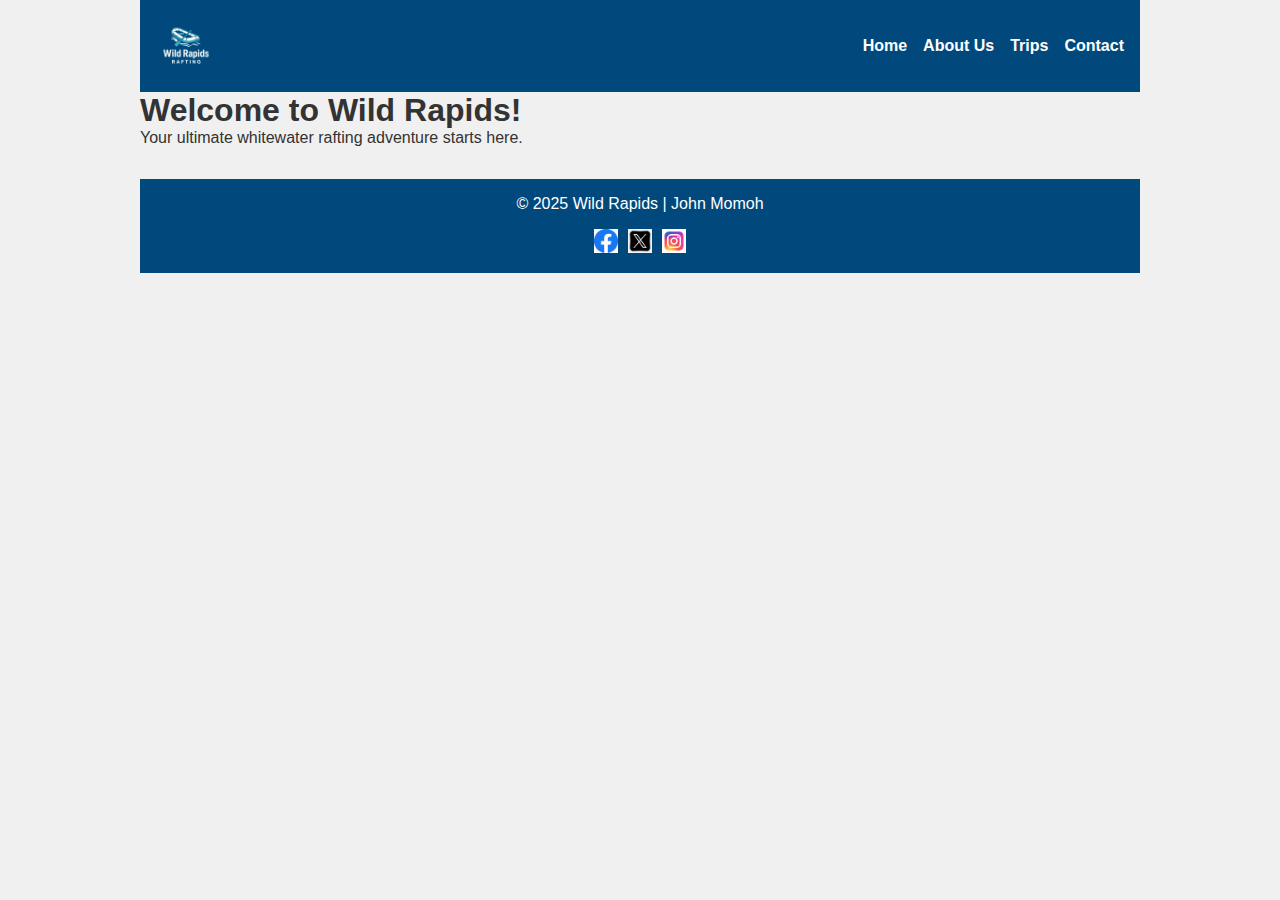
<file: wwr/index.html>
<!DOCTYPE html>
<html lang="en">
<head>
  <meta charset="UTF-8" />
  <meta name="viewport" content="width=device-width, initial-scale=1.0" />
  <meta name="description" content="Welcome to Wild Rapids - Your #1 whitewater rafting adventure in Nigeria!" />
  <meta name="author" content="John Momoh" />
  <title>Wild Rapids | Home</title>
  <link rel="stylesheet" href="styles/rafting.css" />
</head>
<body>
  <header>
    <img src="images/logo.png" alt="Wild Rapids Logo" />
    <nav>
      <ul>
        <li><a href="index.html">Home</a></li>
        <li><a href="about.html">About Us</a></li>
        <li><a href="trips.html">Trips</a></li>
        <li><a href="contact.html">Contact</a></li>
      </ul>
    </nav>
  </header>

  <main>
    <h1>Welcome to Wild Rapids!</h1>
    <p>Your ultimate whitewater rafting adventure starts here.</p>
  </main>

  <footer>
    <p>&copy; 2025 Wild Rapids | John Momoh</p>
    <nav class="socialmedia">
      <a href="#"><img src="images/facebook.png" alt="Facebook" /></a>
      <a href="#"><img src="images/twitter.png" alt="Twitter" /></a>
      <a href="#"><img src="images/instagram.png" alt="Instagram" /></a>
    </nav>
  </footer>
</body>
</html>
</file>
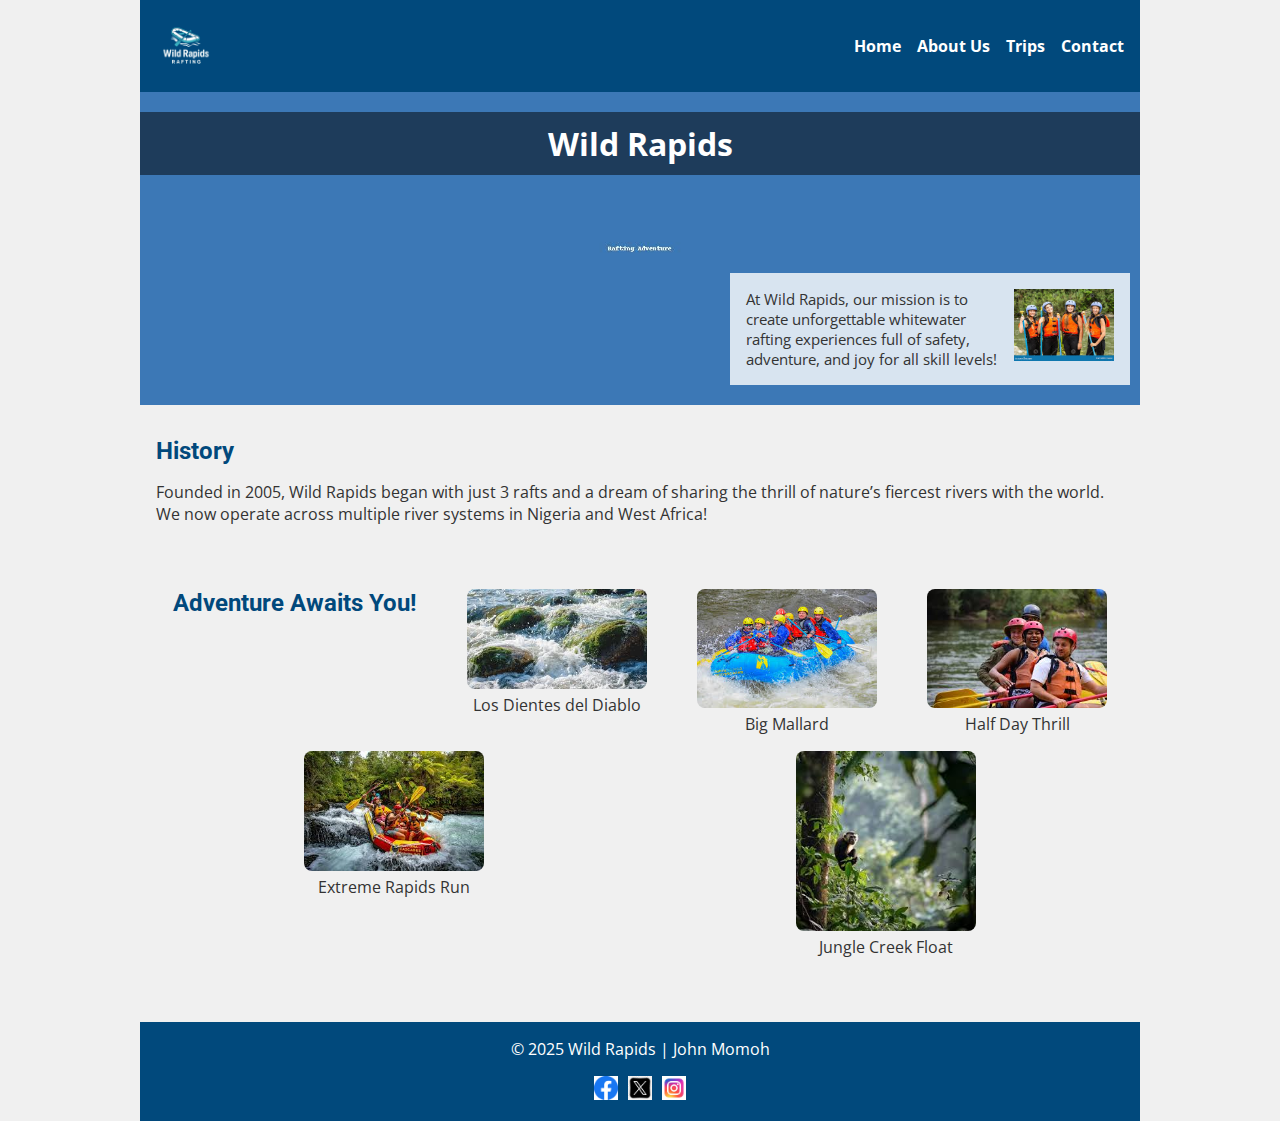
<file: wwr/about.html>
<!DOCTYPE html>
<html lang="en">
<head>
  <meta charset="UTF-8" />
  <meta name="viewport" content="width=device-width, initial-scale=1.0" />
  <meta name="description" content="Learn more about Wild Rapids and our history, mission, and team!" />
  <meta name="author" content="John Momoh" />
  <title>Wild Rapids | About Us</title>
  <link rel="stylesheet" href="styles/rafting.css" />
  <link href="https://fonts.googleapis.com/css2?family=Open+Sans&family=Roboto:wght@500&display=swap" rel="stylesheet" />
</head>
<body>
  <header>
    <img src="images/logo.png" alt="Wild Rapids Logo" />
    <nav>
      <ul>
        <li><a href="index.html">Home</a></li>
        <li><a href="about.html">About Us</a></li>
        <li><a href="trips.html">Trips</a></li>
        <li><a href="contact.html">Contact</a></li>
      </ul>
    </nav>
  </header>

  <main>
    <div class="hero">
      <img src="images/hero.jpg" alt="Rafting Adventure" />
      <h1>Wild Rapids</h1>
      <article>
        <img src="images/staffmembers.jpeg" alt="Our Friendly Staff" />
        <p>At Wild Rapids, our mission is to create unforgettable whitewater rafting experiences full of safety, adventure, and joy for all skill levels!</p>
      </article>
    </div>

    <section>
      <h2>History</h2>
      <p>Founded in 2005, Wild Rapids began with just 3 rafts and a dream of sharing the thrill of nature’s fiercest rivers with the world. We now operate across multiple river systems in Nigeria and West Africa!</p>
    </section>

    <section>
      <h2>Adventure Awaits You!</h2>
      <figure>
        <img src="images/rapids1.jpeg" alt="Adventure 1" />
        <figcaption>Los Dientes del Diablo</figcaption>
      </figure>
      <figure>
        <img src="images/rapid2.jpeg" alt="Adventure 2" />
        <figcaption>Big Mallard</figcaption>
      </figure>
      <figure>
        <img src="images/rapids3.jpeg" alt="Adventure 3" />
        <figcaption>Half Day Thrill</figcaption>
      </figure>
      <figure>
        <img src="images/rapids4.jpeg" alt="Adventure 4" />
        <figcaption>Extreme Rapids Run</figcaption>
      </figure>
      <figure>
        <img src="images/rapids5.jpeg" alt="Adventure 5" />
        <figcaption>Jungle Creek Float</figcaption>
      </figure>
    </section>
  </main>

  <footer>
    <p>&copy; 2025 Wild Rapids | John Momoh</p>
    <nav class="socialmedia">
      <a href="#"><img src="images/facebook.png" alt="Facebook" /></a>
      <a href="#"><img src="images/twitter.png" alt="Twitter" /></a>
      <a href="#"><img src="images/instagram.png" alt="Instagram" /></a>
    </nav>
  </footer>
</body>
</html>
</file>
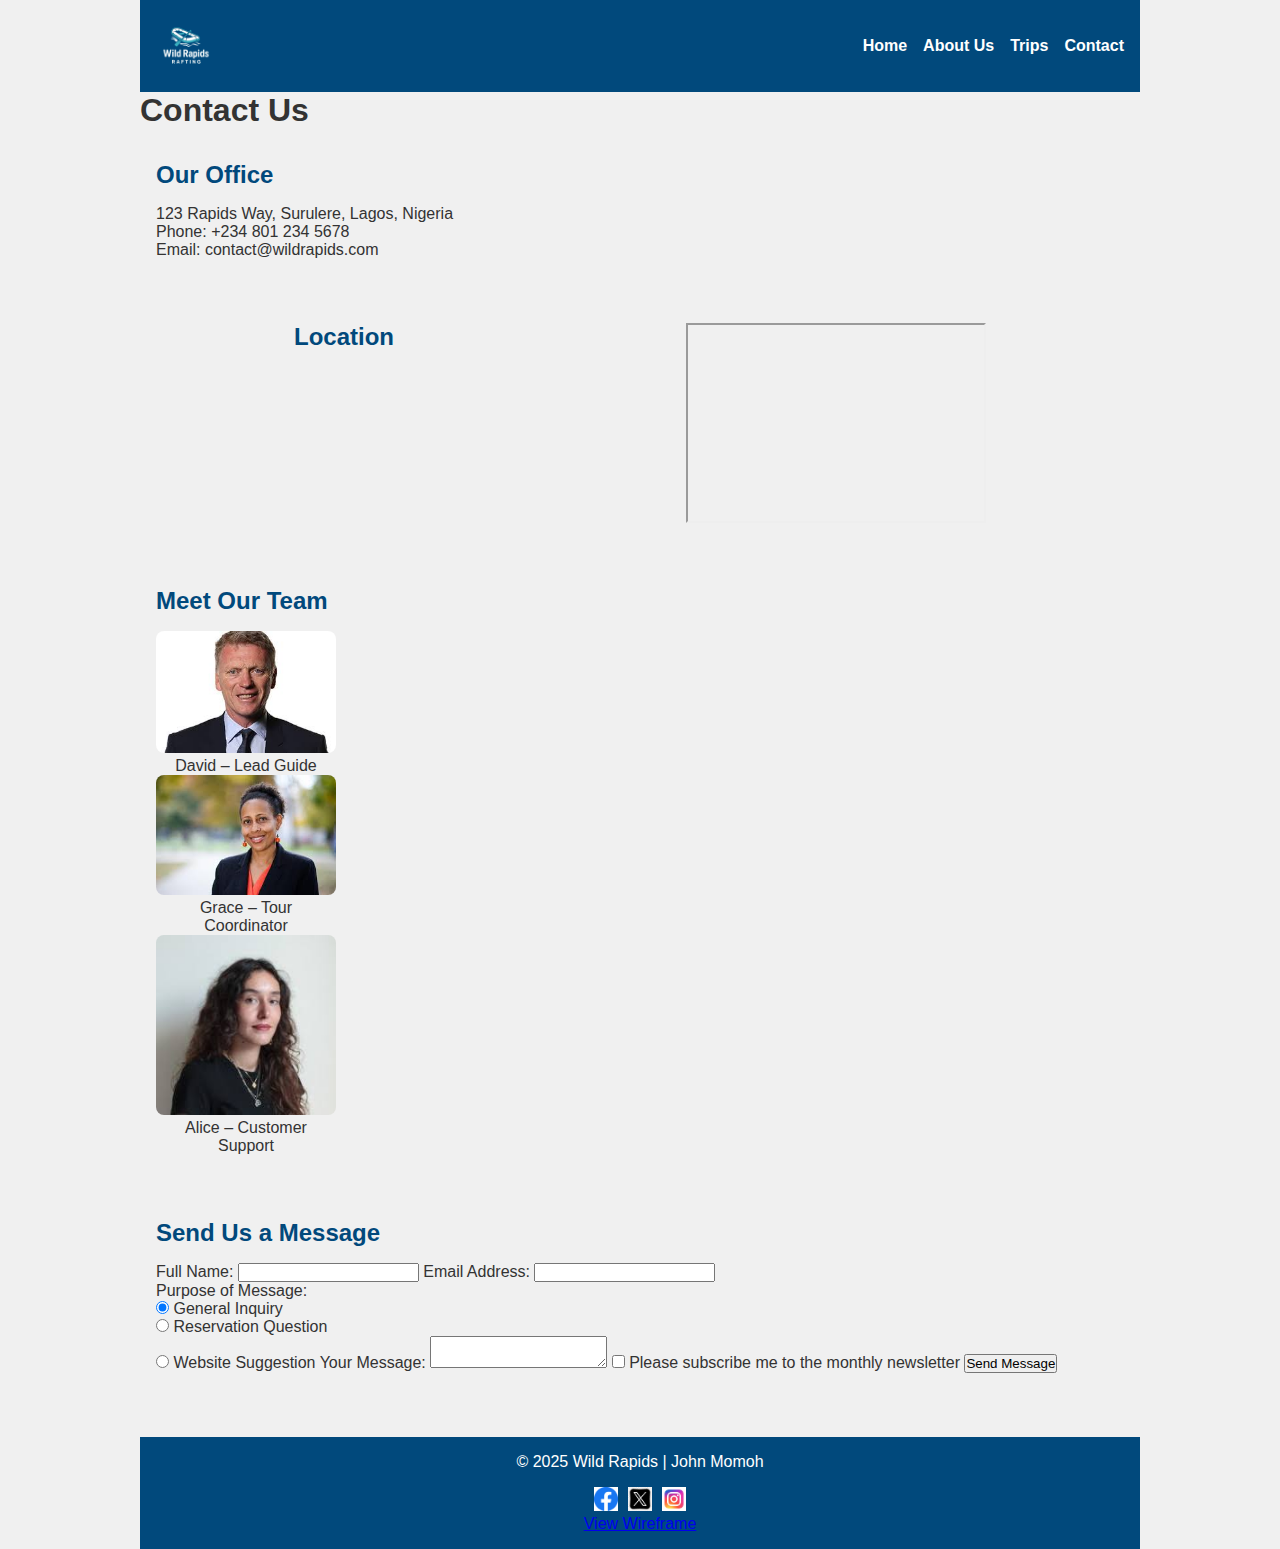
<file: wwr/contact.html>
<!DOCTYPE html>
<html lang="en">
<head>
  <meta charset="UTF-8" />
  <meta name="viewport" content="width=device-width, initial-scale=1.0" />
  <meta name="description" content="Contact Wild Rapids for all rafting inquiries, bookings, and feedback." />
  <meta name="author" content="John Momoh" />
  <title>Wild Rapids | Contact Us</title>
  <link rel="stylesheet" href="styles/rafting.css" />
</head>
<body>
  <header>
    <img src="images/logo.png" alt="Wild Rapids Logo" />
    <nav>
      <ul>
        <li><a href="index.html">Home</a></li>
        <li><a href="about.html">About Us</a></li>
        <li><a href="trips.html">Trips</a></li>
        <li><a href="contact.html">Contact</a></li>
      </ul>
    </nav>
  </header>

  <main>
    <h1>Contact Us</h1>
    
    <section>
      <h2>Our Office</h2>
      <p>123 Rapids Way, Surulere, Lagos, Nigeria</p>
      <p>Phone: +234 801 234 5678</p>
      <p>Email: contact@wildrapids.com</p>
    </section>

    <section>
      <h2>Location</h2>
      <iframe src="https://www.google.com/maps/embed?pb=..." width="300" height="200" allowfullscreen loading="lazy" referrerpolicy="no-referrer-when-downgrade"></iframe>
    </section>

    <section>
      <h2>Meet Our Team</h2>
      <figure>
        <img src="images/david.jpeg" alt="David - Guide" />
        <figcaption>David – Lead Guide</figcaption>
      </figure>
      <figure>
        <img src="images/grace.jpeg" alt="Grace - Coordinator" />
        <figcaption>Grace – Tour Coordinator</figcaption>
      </figure>
      <figure>
        <img src="images/alice.jpg" alt="Alice - Support" />
        <figcaption>Alice – Customer Support</figcaption>
      </figure>
    </section>

    <section>
      <h2>Send Us a Message</h2>
      <form>
        <label for="name">Full Name:</label>
        <input type="text" id="name" name="name" required />

        <label for="email">Email Address:</label>
        <input type="email" id="email" name="email" required />

        <p>Purpose of Message:</p>
        <input type="radio" id="general" name="purpose" value="General Inquiry" checked />
        <label for="general">General Inquiry</label><br />
        <input type="radio" id="reservation" name="purpose" value="Reservation Question" />
        <label for="reservation">Reservation Question</label><br />
        <input type="radio" id="website" name="purpose" value="Website Suggestion" />
        <label for="website">Website Suggestion</label>

        <label for="message">Your Message:</label>
        <textarea id="message" name="message" required></textarea>

        <input type="checkbox" id="subscribe" name="subscribe" />
        <label for="subscribe">Please subscribe me to the monthly newsletter</label>

        <button type="submit">Send Message</button>
      </form>
    </section>
  </main>

  <footer>
    <p>&copy; 2025 Wild Rapids | John Momoh</p>
    <nav class="socialmedia">
      <a href="#"><img src="images/facebook.png" alt="Facebook" /></a>
      <a href="#"><img src="images/twitter.png" alt="Twitter" /></a>
      <a href="#"><img src="images/instagram.png" alt="Instagram" /></a>
    </nav>
    <p><a href="link-to-wireframe.png">View Wireframe</a></p>
  </footer>
</body>
</html>
</file>
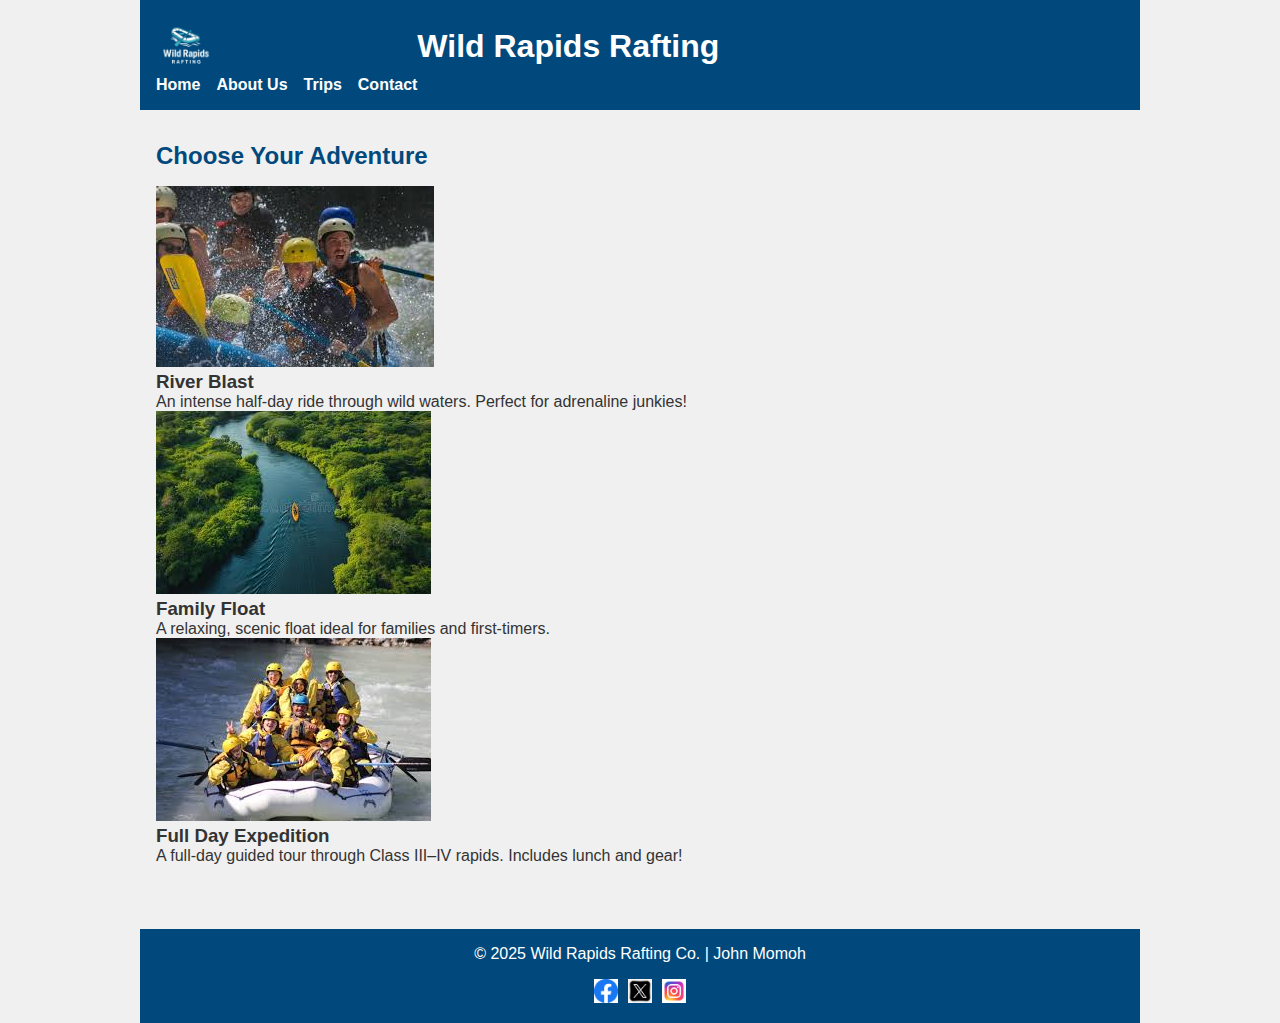
<file: wwr/trips.html>
<!DOCTYPE html>
<html lang="en">
<head>
    <meta charset="UTF-8">
    <meta name="viewport" content="width=device-width, initial-scale=1.0">
    <meta name="description" content="Explore thrilling rafting trips with Wild Rapids!">
    <title>Trips - Wild Rapids</title>
    <link rel="stylesheet" href="styles/rafting.css">
</head>
<body>
    <header>
        <img src="images/logo.png" alt="Wild Rapids Logo">
        <h1>Wild Rapids Rafting</h1>
        <nav>
            <ul>
                <li><a href="index.html">Home</a></li>
                <li><a href="about.html">About Us</a></li>
                <li><a href="trips.html">Trips</a></li>
                <li><a href="contact.html">Contact</a></li>
            </ul>
        </nav>
    </header>

    <main>
        <section>
            <h2>Choose Your Adventure</h2>
            <div class="trip">
                <img src="images/trip1.jpg" alt="River Blast">
                <h3>River Blast</h3>
                <p>An intense half-day ride through wild waters. Perfect for adrenaline junkies!</p>
            </div>
            <div class="trip">
                <img src="images/trip2.jpg" alt="Family Float">
                <h3>Family Float</h3>
                <p>A relaxing, scenic float ideal for families and first-timers.</p>
            </div>
            <div class="trip">
                <img src="images/trip3.jpg" alt="Full Day Expedition">
                <h3>Full Day Expedition</h3>
                <p>A full-day guided tour through Class III–IV rapids. Includes lunch and gear!</p>
            </div>
        </section>
    </main>

    <footer>
        <p>&copy; 2025 Wild Rapids Rafting Co. | John Momoh</p>
        <nav class="socialmedia">
            <a href="#"><img src="images/facebook.png" alt="Facebook"></a>
            <a href="#"><img src="images/twitter.png" alt="Twitter"></a>
            <a href="#"><img src="images/instagram.png" alt="Instagram"></a>
        </nav>
    </footer>
</body>
</html>
</file>
<file: wwr/styles/rafting.css>
/* CSS Variables */
:root {
    --primary-color: #01497c;
    --secondary-color: #2a6f97;
    --accent1-color: #61a5c2;
    --accent2-color: #a9d6e5;
  
    --heading-font: 'Roboto', sans-serif;
    --body-font: 'Open Sans', sans-serif;
  }
  
  /* Reset */
  * {
    margin: 0;
    padding: 0;
    box-sizing: border-box;
  }
  
  body {
    font-family: var(--body-font);
    background-color: #f0f0f0;
    color: #333;
  }
  
  /* Center page content */
  header, main, footer {
    width: 90%;
    max-width: 1000px;
    margin: 0 auto;
  }
  
  /* Header & Navigation */
  header {
    display: grid;
    grid-template-columns: auto 1fr;
    align-items: center;
    background-color: var(--primary-color);
    color: white;
    padding: 1rem;
  }
  
  header img {
    height: 60px;
  }
  
  nav ul {
    display: flex;
    list-style: none;
    justify-content: flex-end;
    gap: 1rem;
  }
  
  nav a {
    color: white;
    text-decoration: none;
    font-weight: bold;
  }
  
  nav a:hover {
    text-decoration: underline;
  }
  
  /* Hero Section */
  .hero {
    position: relative;
  }
  
  .hero img {
    width: 100%;
    display: block;
    height: auto;
  }
  
  .hero h1 {
    position: absolute;
    top: 20px;
    left: 0;
    right: 0;
    text-align: center;
    font-size: 2rem;
    background-color: rgba(0, 0, 0, 0.5);
    color: white;
    padding: 10px;
  }
  
  .hero article {
    position: absolute;
    bottom: 20px;
    background-color: rgba(255, 255, 255, 0.8);
    padding: 1rem;
    max-width: 400px;
    font-size: 0.95rem;
    right: 10px;
  }
  
  .hero article img {
    float: right;
    width: 100px;
    margin-left: 1rem;
  }
  
  /* Sections */
  section {
    padding: 2rem 1rem;
  }
  
  h2 {
    font-family: var(--heading-font);
    color: var(--primary-color);
    margin-bottom: 1rem;
  }
  
  /* Adventure Images */
  section:nth-of-type(2) {
    display: flex;
    flex-wrap: wrap;
    gap: 1rem;
    justify-content: space-around;
  }
  
  figure {
    width: 180px;
    text-align: center;
  }
  
  figure img {
    width: 100%;
    border-radius: 8px;
  }
  
  /* Footer */
  footer {
    margin-top: 2rem;
    padding: 1rem;
    background-color: var(--primary-color);
    color: white;
    text-align: center;
  }
  
  .socialmedia {
    display: flex;
    justify-content: center;
    gap: 10px;
    margin-top: 1rem;
  }
  
  .socialmedia a {
    text-decoration: none;
  }
  
  .socialmedia img {
    height: 24px;
    width: 24px;
  }
</file>
